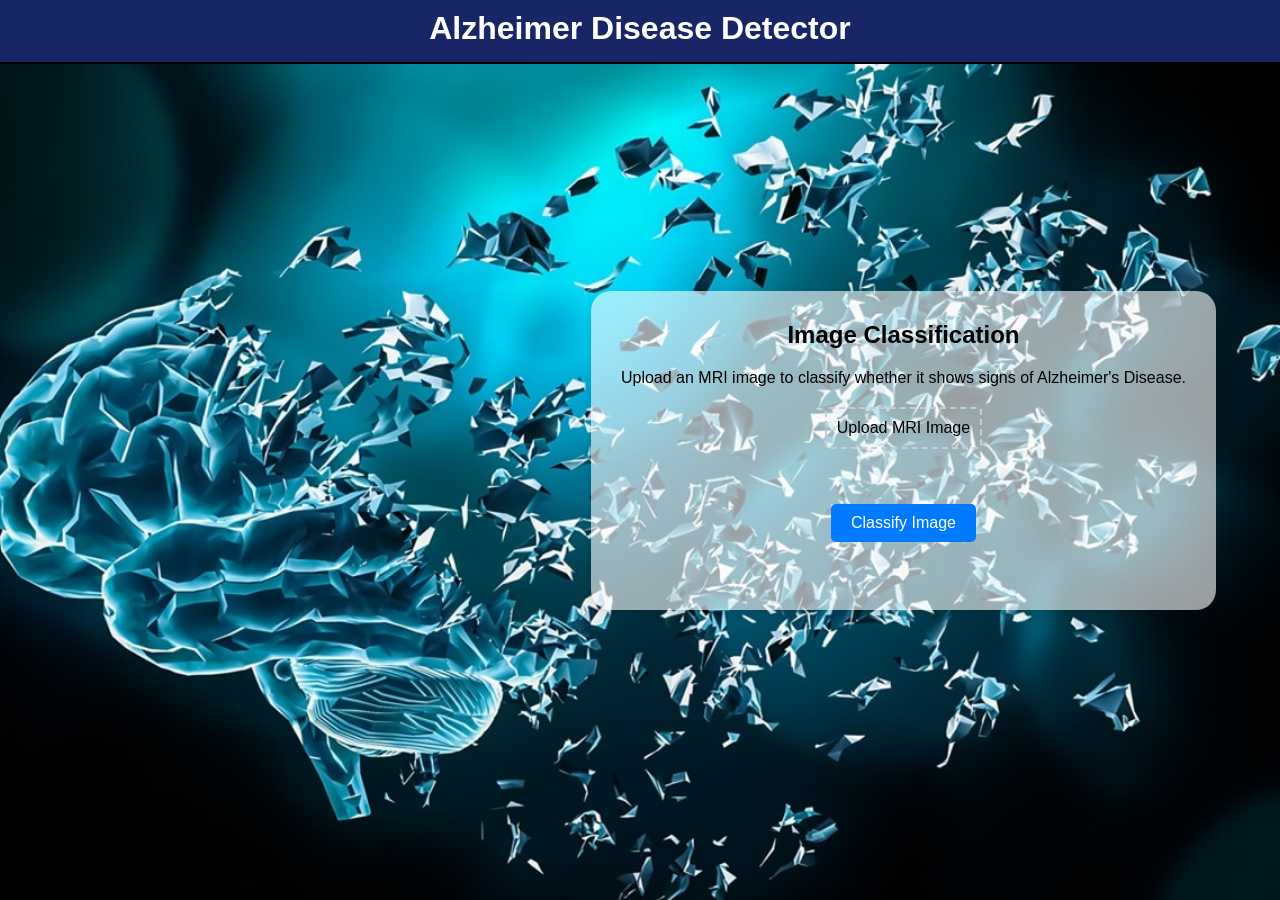
<file: templates/index.html>
<!DOCTYPE html>
<html lang="en">

<head>
    <meta charset="UTF-8" />
    <meta name="viewport" content="width=device-width, initial-scale=1.0" />
    <title>Alzheimer Disease Detector</title>
    <link href="https://fonts.googleapis.com/css2?family=Poppins:wght@300;400;600&display=swap" rel="stylesheet">
    <link rel="stylesheet" href="../static/styles.css" />
</head>

<body>
    <header class="nav">
        <h1>Alzheimer Disease Detector</h1>
    </header>
    <main class="body">
        <div class="container">
            <h2>Image Classification</h2>
            <p class="intro-text">Upload an MRI image to classify whether it shows signs of Alzheimer's Disease.</p>
            <div id="uploadSection">
                <label for="imageInput" class="image-upload-label">
                    <span>Upload MRI Image</span>
                    <input type="file" id="imageInput" accept="image/*" required />
                </label>
            </div>
            <div id="btn">
                <div id="imagePreviewContainer" class="image-preview">
                    <!-- Image preview will be shown here -->
                </div>
                <button id="changeImageButton" class="hidden">Change Image</button>
                <button id="uploadForm" class="action-button">Classify Image</button>
            </div>
            <div id="result" class="result"></div>
        </div>
    </main>

    <script src="../static/script.js"></script>
</body>
</html>
</file>
<file: static/styles.css>
* {
    box-sizing: border-box;
    margin: 0;
    padding: 0;
    font-family: Arial, sans-serif;
}

.nav {
    position: fixed;
    top: 0;
    height: 4rem;
    width: 100vw;
    background-color: #182666;
    border-bottom: 2px solid black;
}

.nav h1 {
    text-align: center;
    color: white;
    padding: 10px;
}

.body {
    height: 100vh;
    width: 100vw;
    background-image: url("./bg.jpg");
    background-size: cover;
    background-repeat: no-repeat;
    background-position: center;
    display: flex;
    justify-content: flex-end;
    align-items: center;
}

.container {
    text-align: center;
    background-color: rgba(255, 255, 255, 0.6);
    padding: 30px;
    border-radius: 20px;
    box-shadow: 0px 4px 8px rgba(0, 0, 0, 0.1);
    margin-right: 5%;
}

h2, .intro-text {
    color: black;
    margin-bottom: 20px;
}




input[type="file"] {
    margin: 15px 0;
}

button {
    padding: 10px 20px;
    border: none;
    background-color: #007bff;
    color: #fff;
    cursor: pointer;
    font-size: 16px;
    border-radius: 5px;
}

button:hover {
    background-color: #0056b3;
}


.image-upload-label {
    display: inline-block; /* Make the label inline block to center it */
    padding: 10px;
    border: 2px dashed #ccc; /* Dashed border to indicate where to drop the image */
    border-radius: 4px;
    cursor: pointer;
    background-color: var(--secondary-color);
}

.image-upload-label span {
    display: block;
    margin-bottom: 0px;
    font-size: 16px;
}

#imageInput {
    display: none; /* Hide the default file input */
}

.image-preview {
    margin-top: 10px;
    display: inline-block;
}

.image-preview img {
    max-width: 300px; /* Limit the size of the preview image */
    max-height: 300px; /* Limit the size of the preview image */
    border: 1px solid #ddd; /* Border around the preview image */
    border-radius: 4px; /* Rounded corners */
}

#uploadSection, #btn {
    display: flex;
    justify-content: center;
    align-items: center;
    gap: 15px;
    margin-bottom: 20px;
}

#btn {
    flex-direction: column;
}

button {
    margin-top: 10px;
}

.hidden {
    display: none;
}

#uploadSection.hidden {
    display: none;
}

#result{
    padding: 0;
    margin: 0;
    /* color: black; */
    background-color: goldenrod;
    border-radius: 8px;
    display: inline-block;
}

#result p{
    color: white;
    font-size: 18px;
    font-weight: bold;
    padding: 10px;
}

@media (max-width: 800px) {
    .container{
        margin: 0;
    }
    .body{
        justify-content: center;
        align-items: center;
    }
}

@media (max-width: 440px){
    .nav h1{
        font-size: 1.5rem;
        text-align: center;
        padding: 15px 0;
    }
}
</file>
